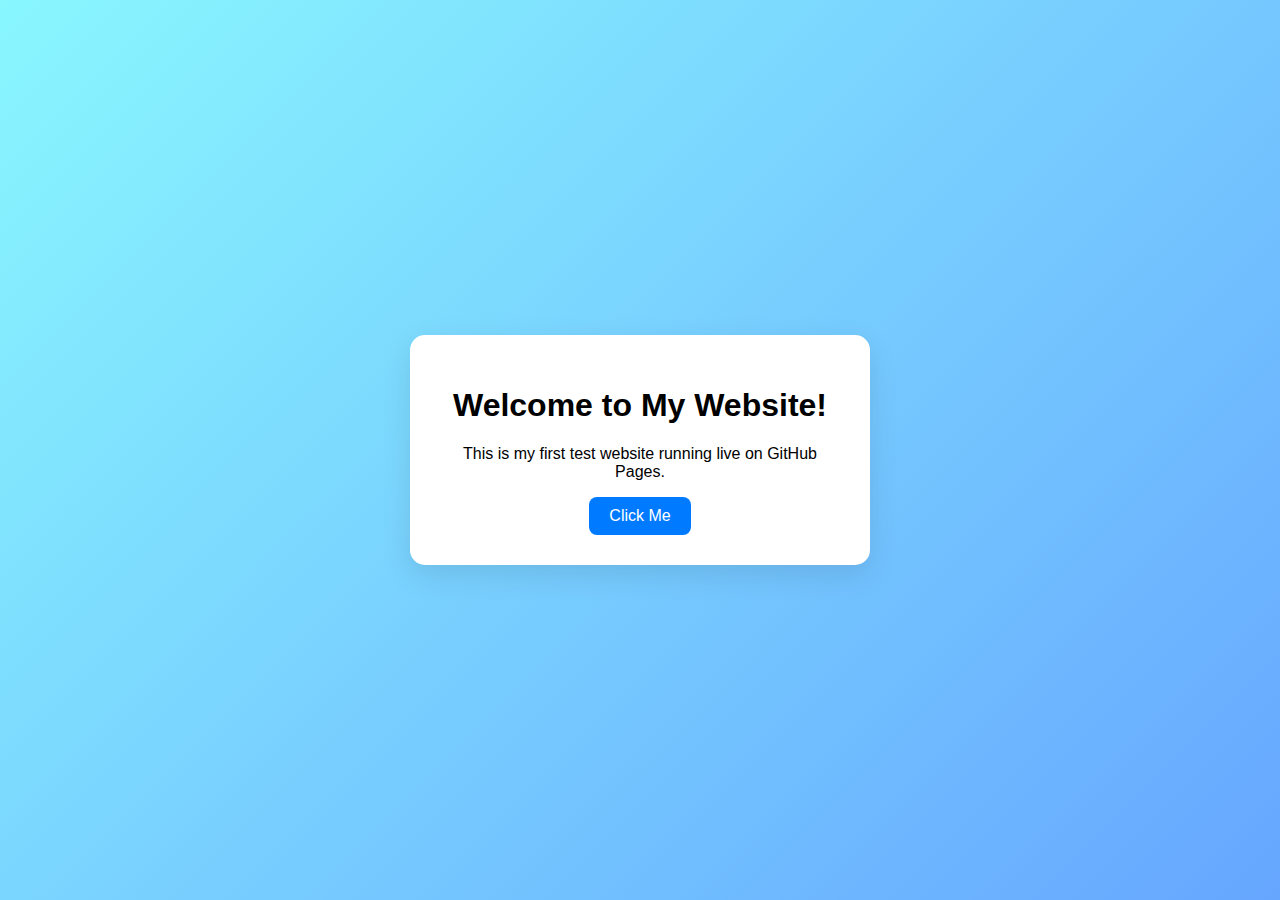
<file: index.html>
<!doctype html>
<html>
<head>
  <meta charset="utf-8" />
  <meta name="viewport" content="width=device-width,initial-scale=1" />
  <title>My Website</title>
  <style>
    body {
      font-family: Arial, sans-serif;
      background: linear-gradient(135deg, #89f7fe, #66a6ff);
      margin: 0;
      padding: 0;
      display: flex;
      justify-content: center;
      align-items: center;
      height: 100vh;
    }
    .card {
      background: white;
      padding: 30px;
      border-radius: 15px;
      box-shadow: 0 10px 30px rgba(0,0,0,0.1);
      text-align: center;
      width: 90%;
      max-width: 400px;
    }
    button {
      background-color: #007bff;
      color: white;
      border: none;
      padding: 10px 20px;
      font-size: 16px;
      border-radius: 8px;
      cursor: pointer;
    }
    button:hover {
      background-color: #0056b3;
    }
  </style>
</head>
<body>
  <div class="card">
    <h1>Welcome to My Website!</h1>
    <p id="msg">This is my first test website running live on GitHub Pages.</p>
    <button id="btn">Click Me</button>
  </div>

  <script>
    document.getElementById('btn').addEventListener('click', () => {
      document.getElementById('msg').textContent =
        'Button clicked at ' + new Date().toLocaleTimeString();
    });
  </script>
</body>
</html>
</file>
